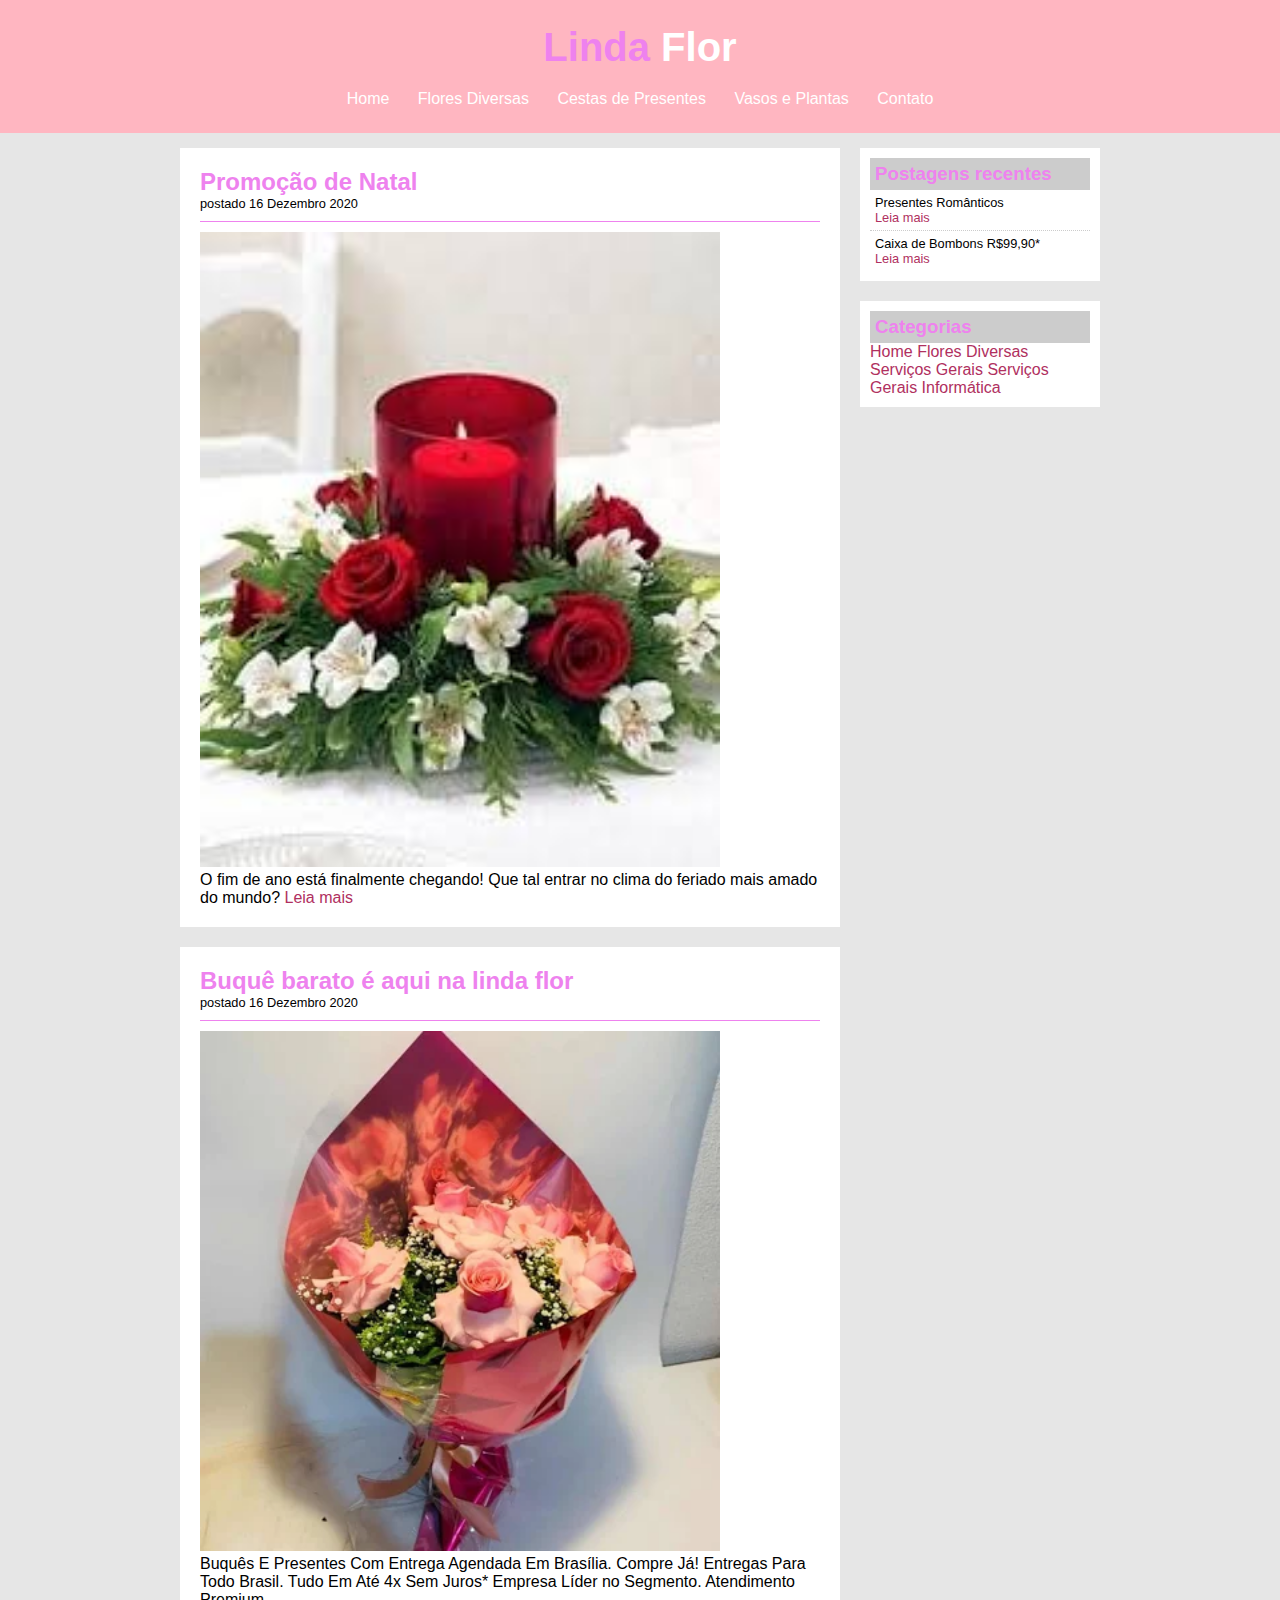
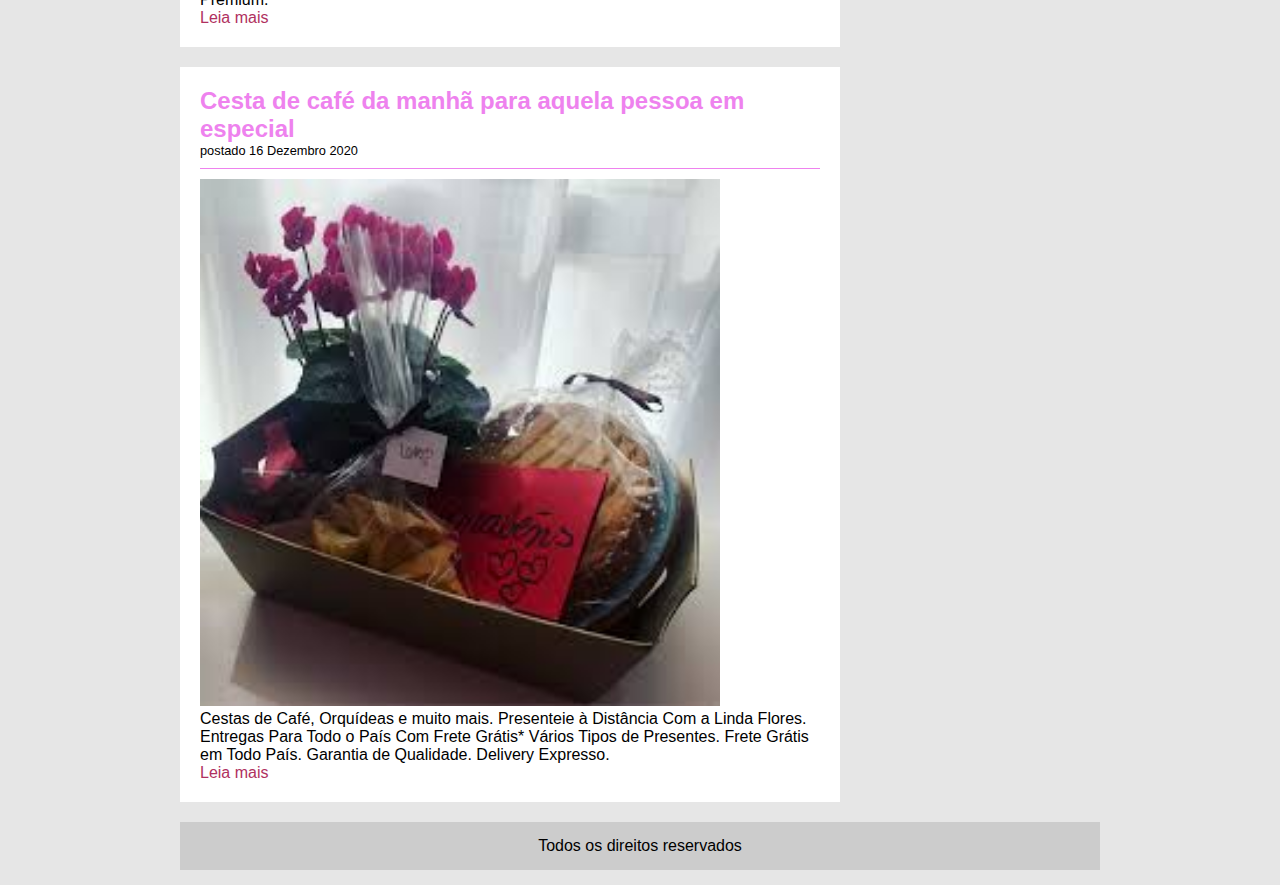
<file: index.html>
<!DOCTYPE html>
<html>
<head>
	<title> Linda Flor</title>
	<meta charset="utf-8">
	<!--link do css-->
	<link rel="stylesheet" type="text/css" href="css/estilo.css">
</head>
<body>
<!--id == a referencia no css-->
	<div id="area-cabecalho">
		
		<div id="area-logo">
			<h1> Linda<span class="branco"> Flor</span></h1>
		</div>
		<div id="area-menu">
			<a href="index.html">Home</a>
			<a href="Flores-diversas.html">Flores Diversas</a>
			
			<a href="Cestas-presentes.html">Cestas de Presentes</a>
			<a href="Vasos e plantas.html"> Vasos e Plantas</a>
			<a href="Contato.html">Contato</a>
			
		</div>

	</div>

	<div id="area-principal">

		<div id="area-postagens">
			
			<!-- abertura postagem -->
			<div class="postagem">
				<h2>Promoção de Natal </h2>
				<span class="data-postagem">postado 16 Dezembro 2020</span>
				<img width="520px" src="imagens/arranjo natalino.jpg">
				<p>
					O fim de ano está finalmente chegando! Que tal entrar no clima do feriado mais amado do mundo? 
				<a href="">Leia mais</a>
			</div><!--// fechamento postagem -->

			<!-- abertura postagem -->
			<div class="postagem">
				<h2>Buquê barato é aqui na linda flor</h2>
				<span class="data-postagem">postado 16 Dezembro 2020</span>
				<img width="520px" src="imagens/buquê colombiana.jpg">
				<p>
					Buquês E Presentes Com Entrega Agendada Em Brasília. Compre Já! Entregas Para Todo Brasil. Tudo Em Até 4x Sem Juros* Empresa Líder no Segmento. Atendimento Premium.
				</p>
				<a href="Flores-diversas.html">Leia mais</a>
			</div><!--// fechamento postagem -->
			<!-- abertura postagem -->
			<div class="postagem">
				<h2>Cesta de café da manhã para aquela pessoa em especial</h2>
				<span class="data-postagem">postado 16 Dezembro 2020</span>
				<img width="520px" src="imagens/cesta.jpg">
				<p>
					Cestas de Café, Orquídeas e muito mais. Presenteie à Distância Com a Linda Flores. Entregas Para Todo o País Com Frete Grátis* Vários Tipos de Presentes. Frete Grátis em Todo País. Garantia de Qualidade. Delivery Expresso.
				</p>
				<a href="Cestas-presentes.html">Leia mais</a>
			</div><!--// fechamento postagem -->

		</div>
		<div id="area-lateral">
			

			<div class="conteudo-lateral">
				<h3>Postagens recentes</h3>
				
				<div class="postagem-lateral">
					<p>Presentes Românticos</p>
					<a href="">Leia mais</a>
				</div>

				<div class="postagem-lateral" style="border-bottom: none;">
					<p>Caixa de Bombons R$99,90*</p>
					<a href="">Leia mais</a>
				</div>

			</div>

			<div class="conteudo-lateral">
				<h3>Categorias</h3>
				
			<a href="Linda-index.html">Home</a>
			<a href="Flores-diversas.html">Flores Diversas</a>
			<a href="Servicos-gerais.html">Serviços Gerais</a>
			<a href="Cestas-presentes.html">Serviços Gerais</a>
			<a href="Contato.html">Informática</a>

			</div>


		</div>

		<div id="rodape">
			Todos os direitos reservados
		</div>

	</div>

</body>
</html>
</file>
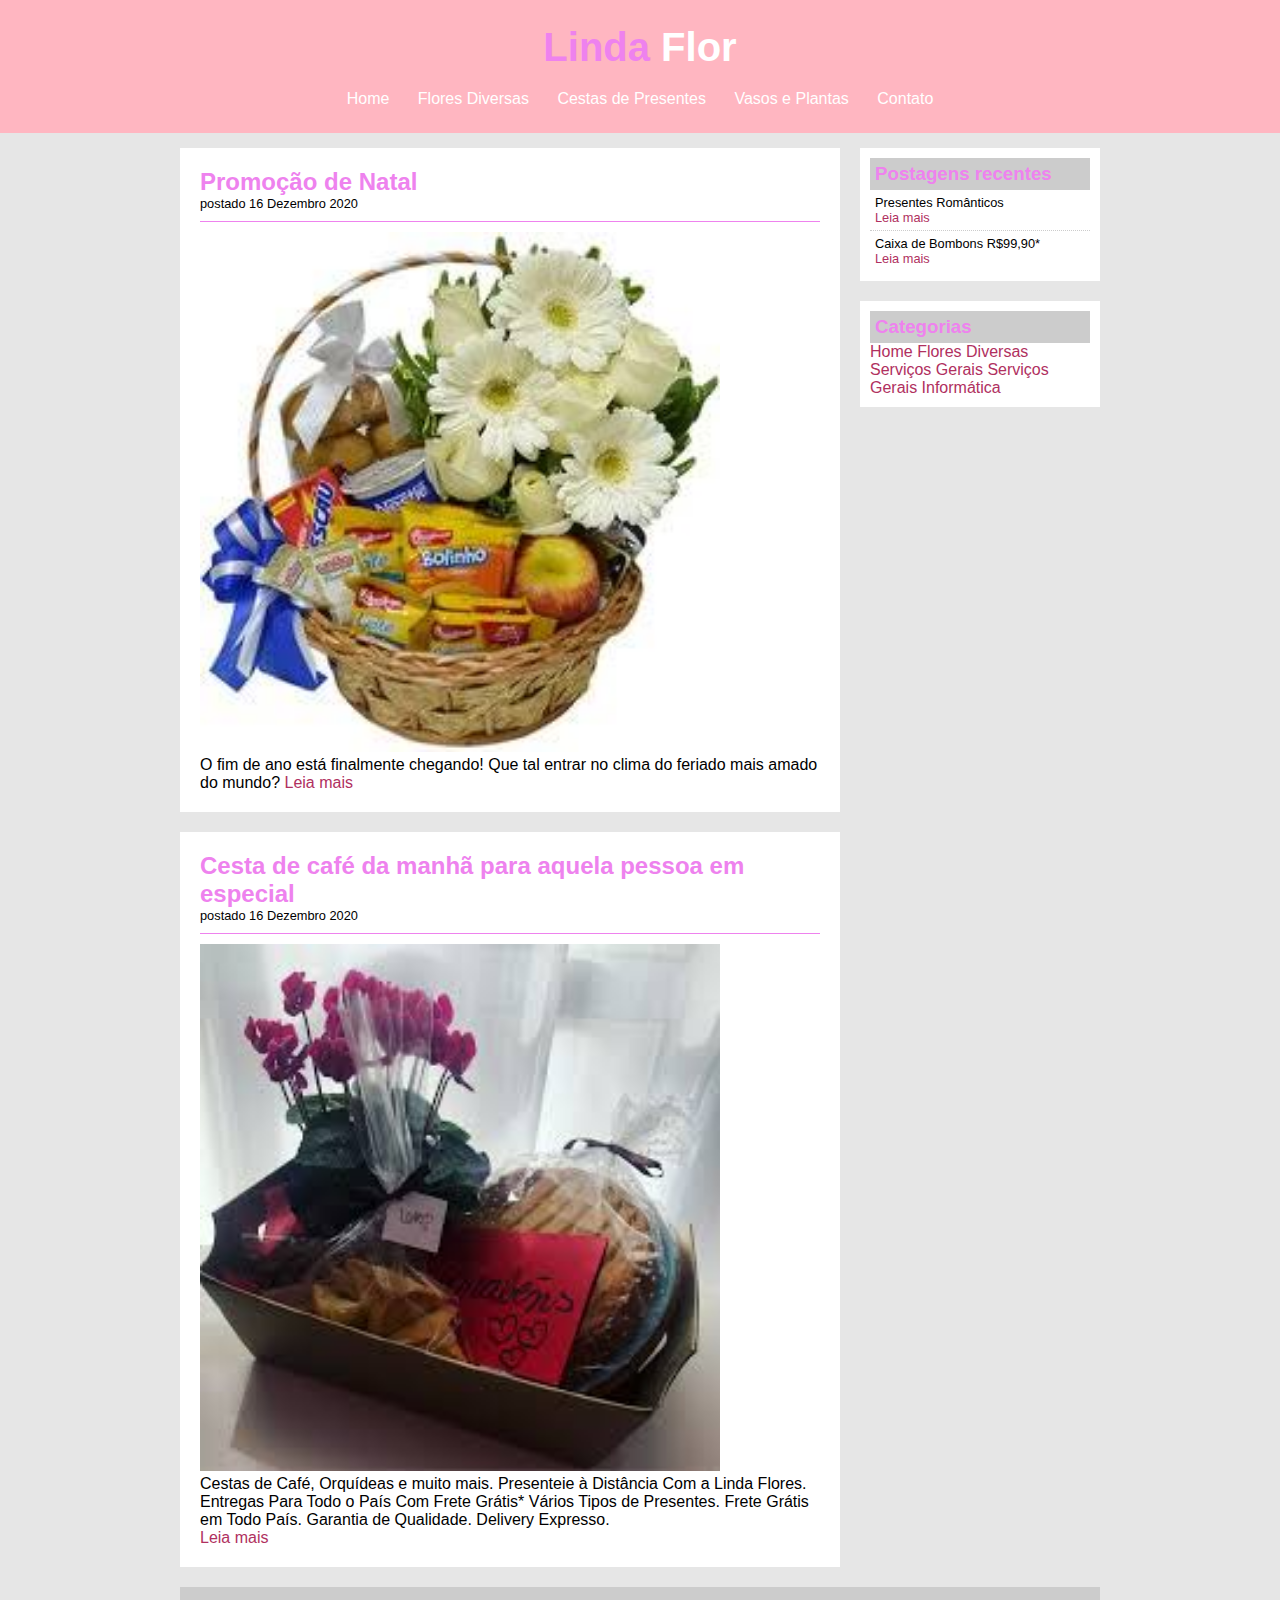
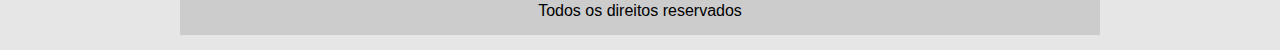
<file: Cestas-presentes.html>
<!DOCTYPE html>
<html>
<head>
	<title> Linda Flor</title>
	<meta charset="utf-8">
	<!--link do css-->
	<link rel="stylesheet" type="text/css" href="css/estilo.css">
</head>
<body>
<!--id == a referencia no css-->
	<div id="area-cabecalho">
		
		<div id="area-logo">
			<h1> Linda<span class="branco"> Flor</span></h1>
		</div>
		<div id="area-menu">
			<a href="index.html">Home</a>
			<a href="Flores-diversas.html">Flores Diversas</a>
			
			<a href="Cestas-presentes.html">Cestas de Presentes</a>
			<a href="Vasos e plantas.html"> Vasos e Plantas</a>
			<a href="Contato.html">Contato</a>
			
		</div>

	</div>

	<div id="area-principal">

		<div id="area-postagens">
			
			<!-- abertura postagem -->
			<div class="postagem">
				<h2>Promoção de Natal </h2>
				<span class="data-postagem">postado 16 Dezembro 2020</span>
				<img width="520px" src="imagens/cesta café da manhã.jpg">
				<p>
					O fim de ano está finalmente chegando! Que tal entrar no clima do feriado mais amado do mundo? 
				<a href="">Leia mais</a>
			</div><!--// fechamento postagem -->

			<!-- abertura postagem -->
			<div class="postagem">
				<h2>Cesta de café da manhã para aquela pessoa em especial</h2>
				<span class="data-postagem">postado 16 Dezembro 2020</span>
				<img width="520px" src="imagens/cesta.jpg">
				<p>
					Cestas de Café, Orquídeas e muito mais. Presenteie à Distância Com a Linda Flores. Entregas Para Todo o País Com Frete Grátis* Vários Tipos de Presentes. Frete Grátis em Todo País. Garantia de Qualidade. Delivery Expresso.
				</p>
				<a href="">Leia mais</a>
			</div><!--// fechamento postagem -->

		</div>
		<div id="area-lateral">
			

			<div class="conteudo-lateral">
				<h3>Postagens recentes</h3>
				
				<div class="postagem-lateral">
					<p>Presentes Românticos</p>
					<a href="">Leia mais</a>
				</div>

				<div class="postagem-lateral" style="border-bottom: none;">
					<p>Caixa de Bombons R$99,90*</p>
					<a href="">Leia mais</a>
				</div>

			</div>

			<div class="conteudo-lateral">
				<h3>Categorias</h3>
				
			<a href="Linda-index.html">Home</a>
			<a href="Flores-diversas.html">Flores Diversas</a>
			<a href="Servicos-gerais.html">Serviços Gerais</a>
			<a href="Cestas-presentes.html">Serviços Gerais</a>
			<a href="Contato.html">Informática</a>

			</div>


		</div>

		<div id="rodape">
			Todos os direitos reservados
		</div>

	</div>

</body>
</html>
</file>
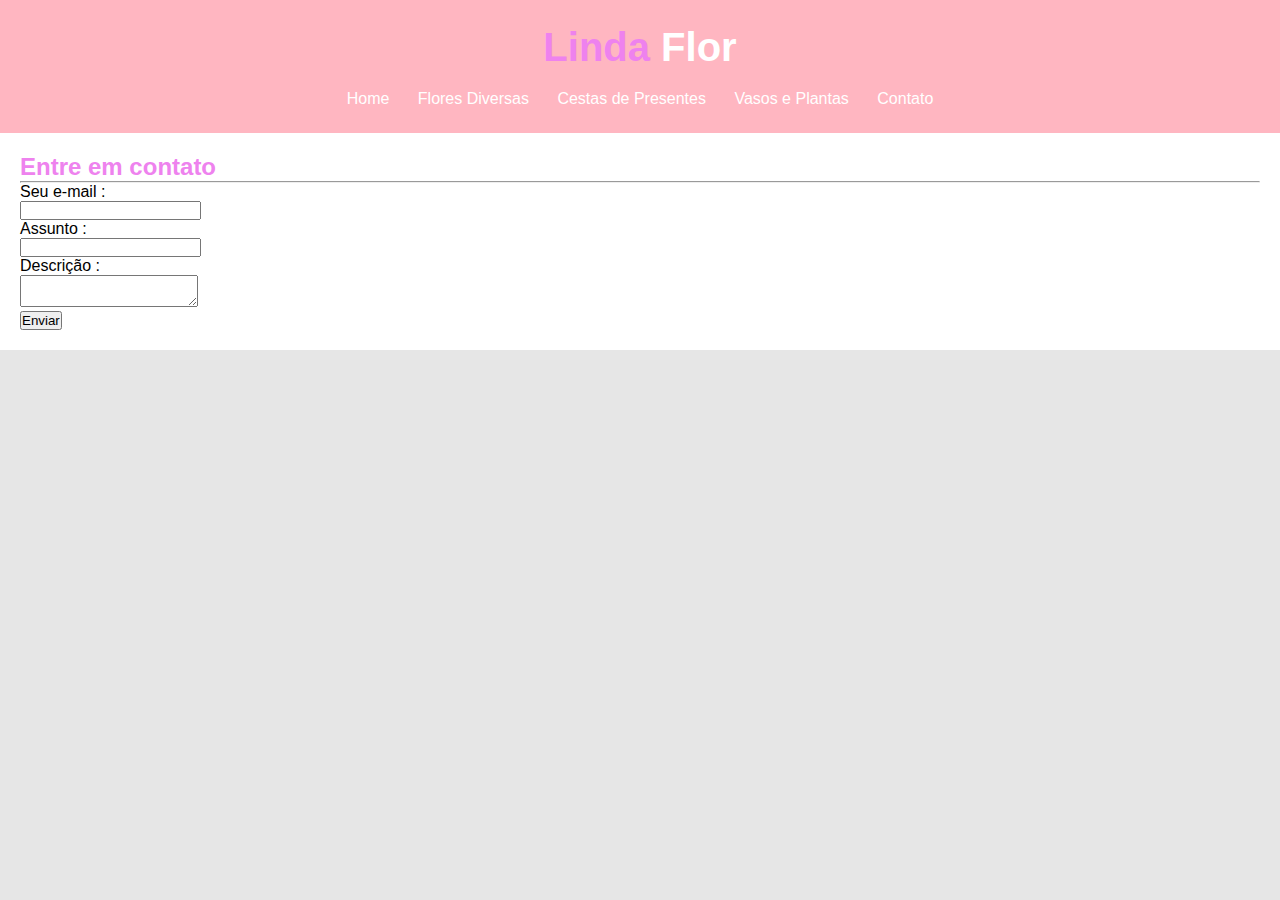
<file: Contato.html>
<!DOCTYPE html>
<html>
<head>
    <title> Linda Flor</title>
    <meta charset="utf-8">
    <!--link do css-->
    <link rel="stylesheet" type="text/css" href="css/estilo.css">
</head>
<body>
<!--id == a referencia no css-->
    <div id="area-cabecalho">
        
        <div id="area-logo">
            <h1> Linda<span class="branco"> Flor</span></h1>
        </div>
        <div id="area-menu">
            <a href="index.html">Home</a>
            <a href="Flores-diversas.html">Flores Diversas</a>
           
            <a href="Cestas-presentes.html">Cestas de Presentes</a>
            <a href="Vasos e plantas.html"> Vasos e Plantas</a>
            <a href="Contato.html">Contato</a>
            
        </div>

    </div>
    <div class="postagem">
<tr class="contato">
        <td colspan="2">
            <h2>Entre em contato</h2>
        
            <hr>
            <form >
                Seu e-mail : <br>
                <input type="text" name="email"> <br>
                Assunto : <br>
                <input type="text" name="assunto"> <br>
                Descrição : <br>
                <textarea ></textarea> <br>
                <input type="submit" value="Enviar">
            </form>

            
    </tr>

</body>
</html>
</file>
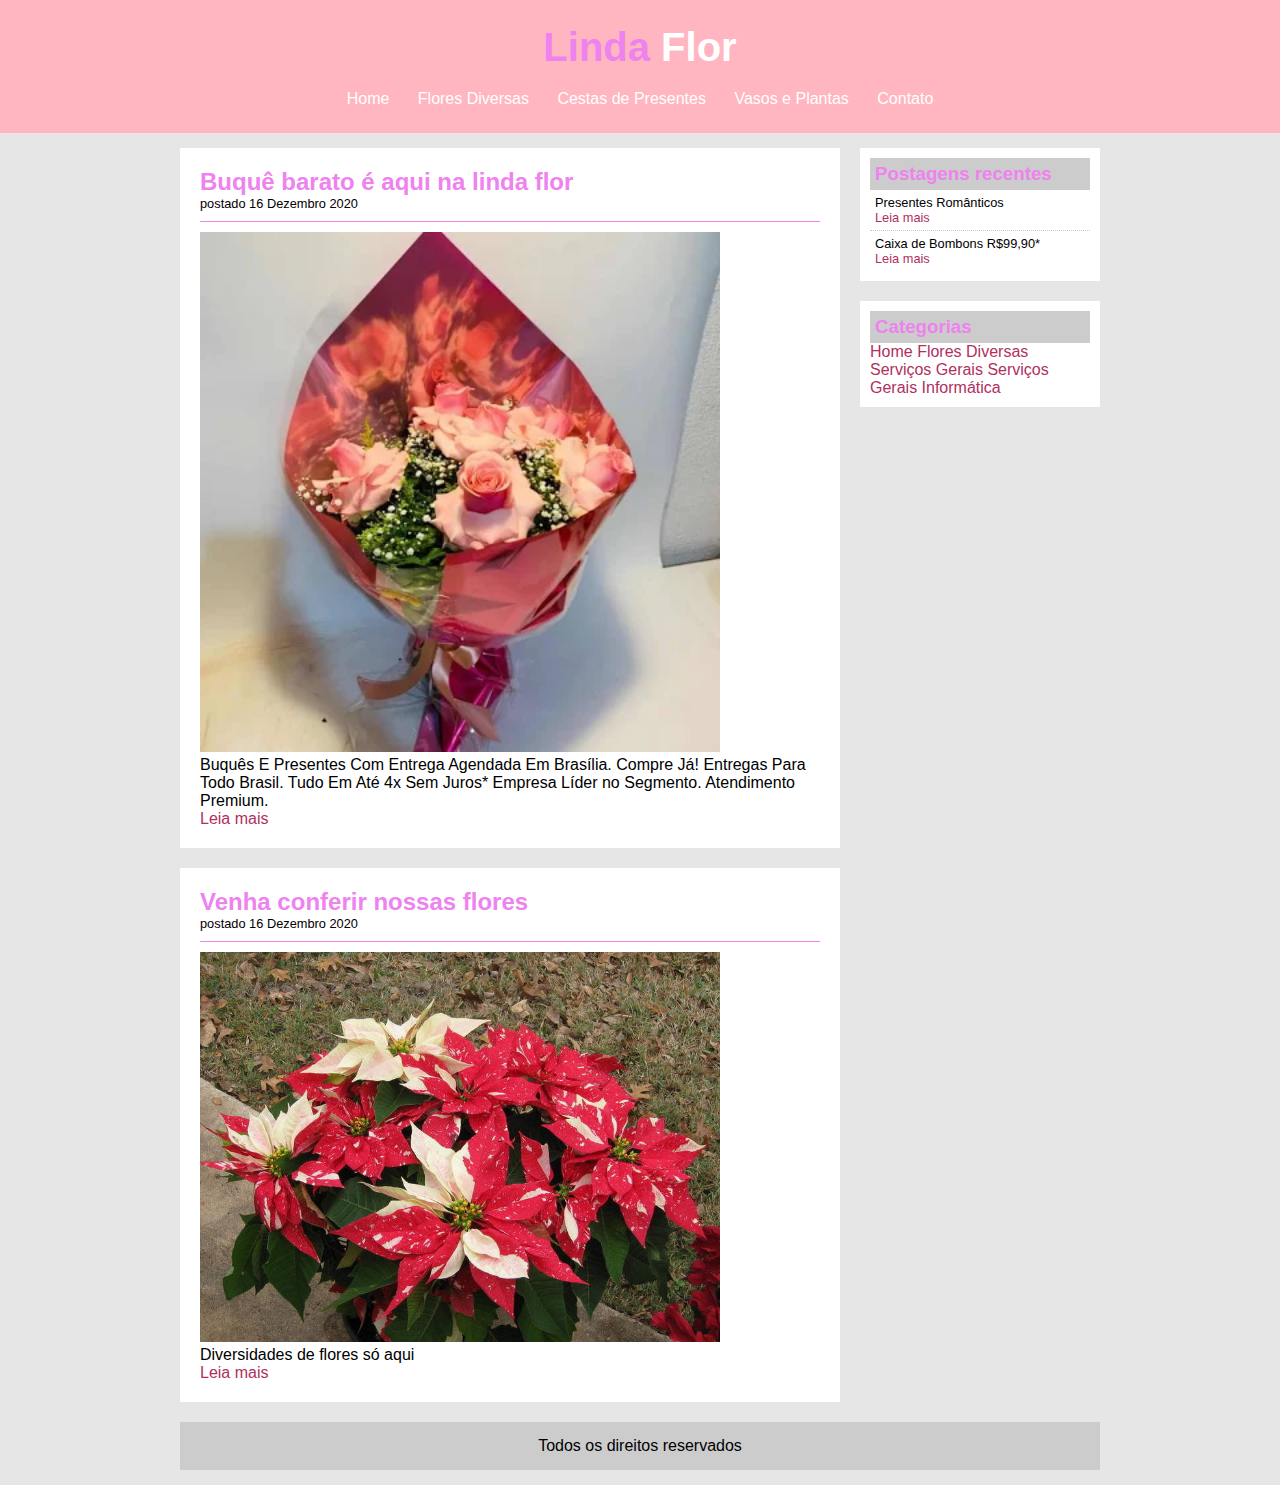
<file: Flores-diversas.html>
<!DOCTYPE html>
<html>
<head>
	<title> Linda Flor</title>
	<meta charset="utf-8">
	<!--link do css-->
	<link rel="stylesheet" type="text/css" href="css/estilo.css">
</head>
<body>
<!--id == a referencia no css-->
	<div id="area-cabecalho">
		
		<div id="area-logo">
			<h1> Linda<span class="branco"> Flor</span></h1>
		</div>
		<div id="area-menu">
			<a href="index.html">Home</a>
			<a href="Flores-diversas.html">Flores Diversas</a>
			
			<a href="Cestas-presentes.html">Cestas de Presentes</a>
			<a href="Vasos e plantas.html"> Vasos e Plantas</a>
			
			<a href="Contato.html">Contato</a>
			
		</div>

	</div>

	<div id="area-principal">

		<div id="area-postagens">
			
			<!-- abertura postagem -->
			<div class="postagem">
				<h2>Buquê barato é aqui na linda flor</h2>
				<span class="data-postagem">postado 16 Dezembro 2020</span>
				<img width="520px" src="imagens/buquê colombiana.jpg">
				<p>
					Buquês E Presentes Com Entrega Agendada Em Brasília. Compre Já! Entregas Para Todo Brasil. Tudo Em Até 4x Sem Juros* Empresa Líder no Segmento. Atendimento Premium.
				</p>
				<a href="">Leia mais</a>
			</div><!--// fechamento postagem -->
			<!-- abertura postagem -->
			<div class="postagem">
				<h2>Venha  conferir nossas flores</h2>
				<span class="data-postagem">postado 16 Dezembro 2020</span>
				<img width="520px" src="imagens/flores natalinas.jpg">
				<p>
					Diversidades de flores só aqui
				</p>
				<a href="Cestas-presentes.html">Leia mais</a>
			</div><!--// fechamento postagem -->

		</div>
		<div id="area-lateral">
			

			<div class="conteudo-lateral">
				<h3>Postagens recentes</h3>
				
				<div class="postagem-lateral">
					<p>Presentes Românticos</p>
					<a href="">Leia mais</a>
				</div>

				<div class="postagem-lateral" style="border-bottom: none;">
					<p>Caixa de Bombons R$99,90*</p>
					<a href="">Leia mais</a>
				</div>

			</div>

			<div class="conteudo-lateral">
				<h3>Categorias</h3>
				
			<a href="Linda-index.html">Home</a>
			<a href="Flores-diversas.html">Flores Diversas</a>
			<a href="Servicos-gerais.html">Serviços Gerais</a>
			<a href="Cestas-presentes.html">Serviços Gerais</a>
			<a href="Contato.html">Informática</a>

			</div>


		</div>

		<div id="rodape">
			Todos os direitos reservados
		</div>

	</div>

</body>
</html>
</file>
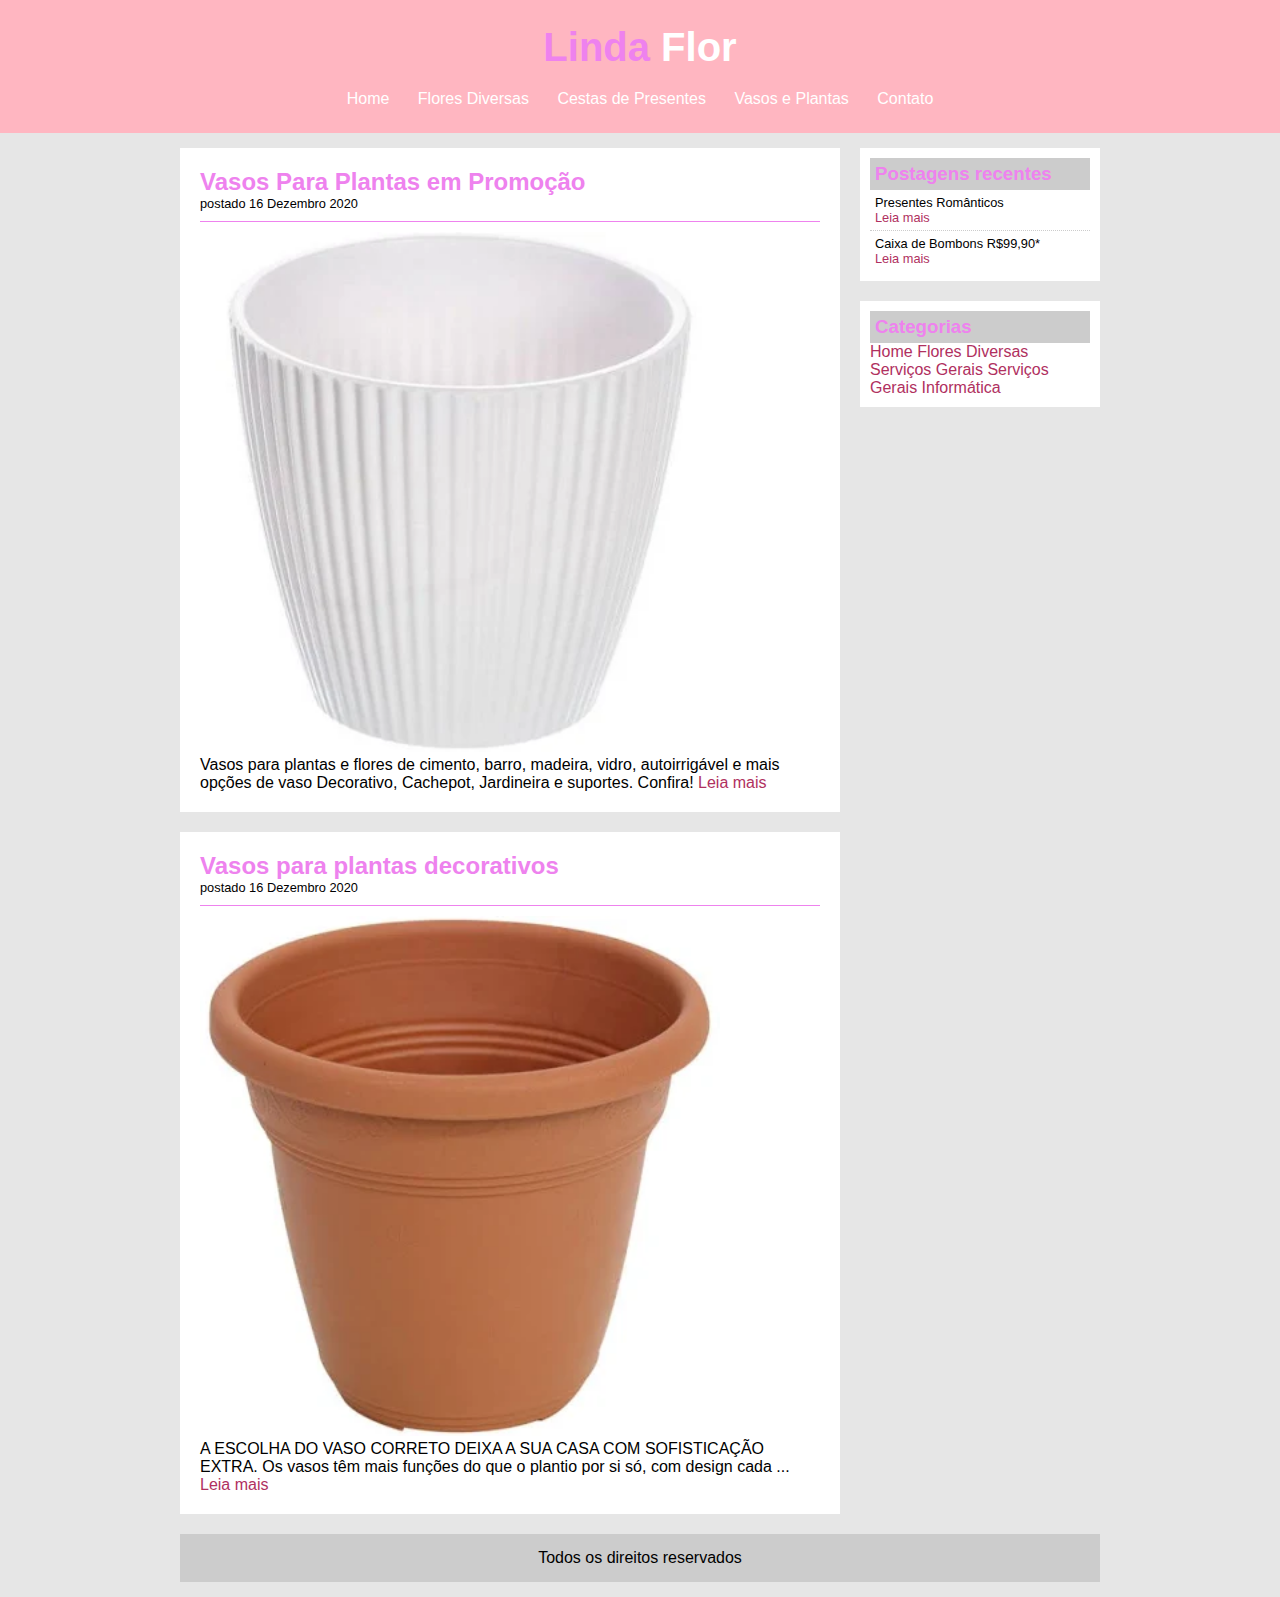
<file: Vasos e plantas.html>
<!DOCTYPE html>
<html>
<head>
	<title> Linda Flor</title>
	<meta charset="utf-8">
	<!--link do css-->
	<link rel="stylesheet" type="text/css" href="css/estilo.css">
</head>
<body>
<!--id == a referencia no css-->
	<div id="area-cabecalho">
		
		<div id="area-logo">
			<h1> Linda<span class="branco"> Flor</span></h1>
		</div>
		<div id="area-menu">
			<a href="index.html">Home</a>
			<a href="Flores-diversas.html">Flores Diversas</a>
			<a href="Cestas-presentes.html">Cestas de Presentes</a>
			<a href="Vasos e plantas.html"> Vasos e Plantas</a>
			<a href="Contato.html">Contato</a>
			
		</div>

	</div>

	<div id="area-principal">

		<div id="area-postagens">
			
			<!-- abertura postagem -->
			<div class="postagem">
				<h2>Vasos Para Plantas em Promoção </h2>
				<span class="data-postagem">postado 16 Dezembro 2020</span>
				<img width="520px" src="imagens/vaso decorado.jpg">
				<p>
					Vasos para plantas e flores de cimento, barro, madeira, vidro, autoirrigável e mais opções de vaso Decorativo, Cachepot, Jardineira e suportes. Confira! 
				<a href="">Leia mais</a>
			</div><!--// fechamento postagem -->

			<!-- abertura postagem -->
			<div class="postagem">
				<h2>Vasos para plantas decorativos</h2>
				<span class="data-postagem">postado 16 Dezembro 2020</span>
				<img width="520px" src="imagens/vaso plastico vincesa.jpg">
				<p>
					A ESCOLHA DO VASO CORRETO DEIXA A SUA CASA COM SOFISTICAÇÃO EXTRA. Os vasos têm mais funções do que o plantio por si só, com design cada ...
				</p>
				<a href="">Leia mais</a>
			</div><!--// fechamento postagem -->
			
		</div>
		<div id="area-lateral">
			

			<div class="conteudo-lateral">
				<h3>Postagens recentes</h3>
				
				<div class="postagem-lateral">
					<p>Presentes Românticos</p>
					<a href="">Leia mais</a>
				</div>

				<div class="postagem-lateral" style="border-bottom: none;">
					<p>Caixa de Bombons R$99,90*</p>
					<a href="">Leia mais</a>
				</div>

			</div>

			<div class="conteudo-lateral">
				<h3>Categorias</h3>
				
			<a href="Linda-index.html">Home</a>
			<a href="Flores-diversas.html">Flores Diversas</a>
			<a href="Servicos-gerais.html">Serviços Gerais</a>
			<a href="Cestas-presentes.html">Serviços Gerais</a>
			<a href="Contato.html">Informática</a>

			</div>


		</div>

		<div id="rodape">
			Todos os direitos reservados
		</div>

	</div>

</body>
</html>
</file>
<file: css/estilo.css>
/*Limpar formatações padrão*/
* {
	margin: 0;
	padding: 0;
}

body {
	font-size: 1em;
	font-family: "Trebuchet MS", Helvetica, sans-serif;
	background: #e6e6e6;
}

/*
**** Layout ****
*/
#area-cabecalho {
	background-color: #FFB6C1;
	padding: 15px;
	text-align: center;
}

#area-logo, #area-menu {
	padding: 10px;
}

#area-principal {
	width: 920px;
	margin: 0 auto;
	padding: 15px;
}

#area-postagens {
	width: 660px;
	float: left;
}

#area-lateral {
	width: 240px;
	float: right;
}

.postagem{
	padding: 20px;
	margin-bottom: 20px;
	background: white;
}

.conteudo-lateral {
	background: white;
	padding: 10px;
	margin-bottom: 20px;
}

.postagem-lateral {
	font-size: 0.8em;
	padding: 5px;
	border-bottom: 1px dotted #CCC;
}

#rodape {
	clear: both;
	text-align: center;
	padding: 15px;
	background: #CCC;
}

/*
**** Formatação do menu ****
*/
a {
	text-decoration: none;	
}

a:link, a:visited {
	color: #B03060;
}

a:hover {
	text-decoration: underline;
}

#area-cabecalho a:link, #area-cabecalho a:visited {
	color: #FFF;
	padding: 8px 12px;
}

#area-cabecalho a:hover {
	color:  #C71585;
	background: #FFF;
	text-decoration: none;
}

/*
**** Formatações em geral ****
*/
h1 {
	color: #EE82EE;
	font-size: 2.5em;
}

h2 {
	color:  #EE82EE;
}

h3 {
	color:#EE82EE;
	background: #CCC;
	padding: 5px;
}

.branco{
	color: white;
}

.data-postagem {
	font-size: 0.8em;
	border-bottom: 1px solid #EE82EE;
	padding-bottom: 10px;
	margin-bottom: 10px;
	display: block;
}


</style>
</file>
